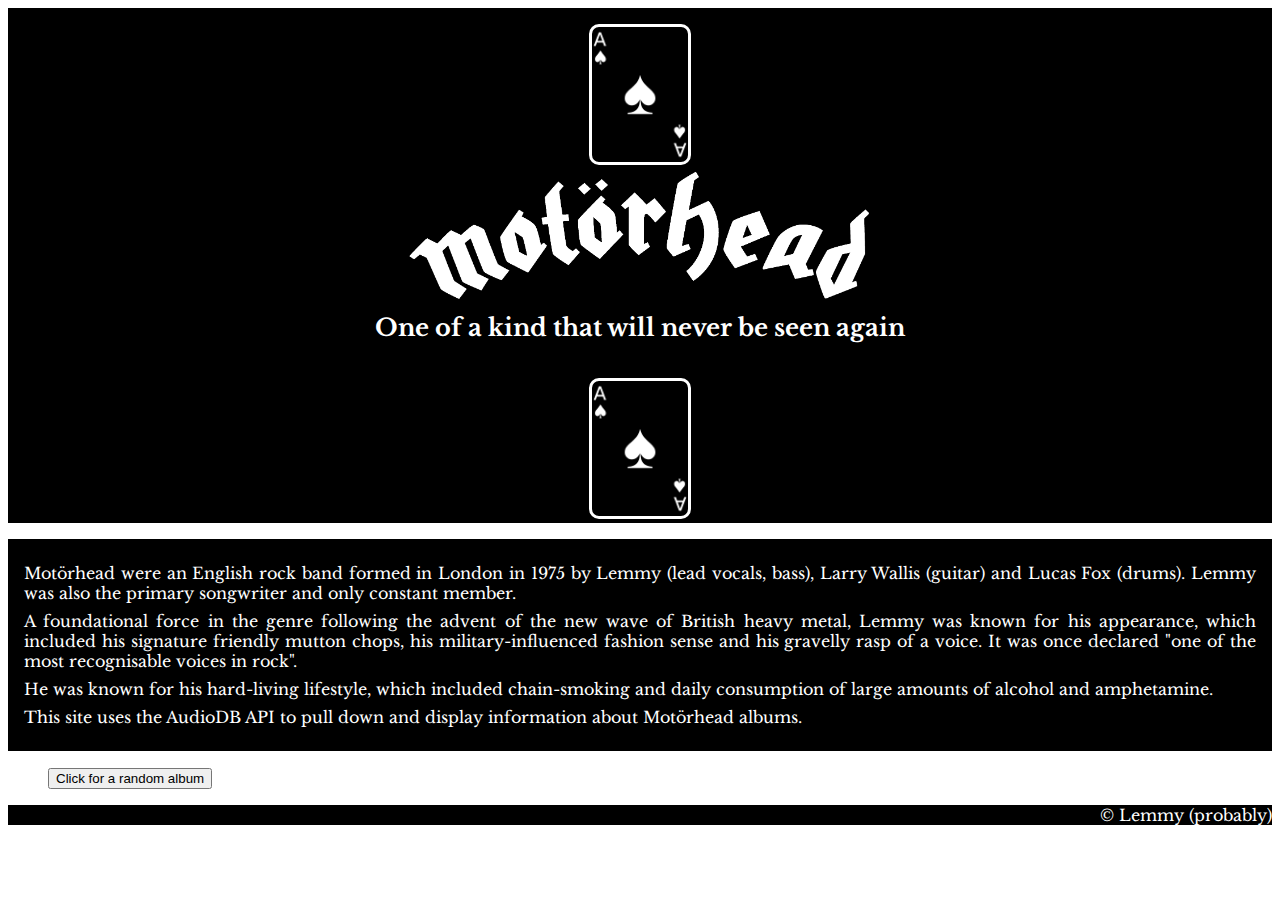
<file: lemmy/index.html>
<!DOCTYPE html>
<html lang="en">
<head>
    <meta charset="UTF-8">
    <meta http-equiv="X-UA-Compatible" content="IE=edge">
    <meta name="viewport" content="width=device-width, initial-scale=1.0">
    <link rel="preconnect" href="https://fonts.googleapis.com">
    <link rel="preconnect" href="https://fonts.gstatic.com" crossorigin>
    <link href="https://fonts.googleapis.com/css2?family=Libre+Baskerville:wght@400;700&display=swap" rel="stylesheet">
    <link href="https://cdn.jsdelivr.net/npm/bootstrap@5.2.0-beta1/dist/css/bootstrap.min.css" rel="stylesheet" integrity="sha384-0evHe/X+R7YkIZDRvuzKMRqM+OrBnVFBL6DOitfPri4tjfHxaWutUpFmBp4vmVor" crossorigin="anonymous">
    <link rel="stylesheet" href="./index.css">
    <title>Victory or Die!</title>
</head>
<body>
    <header class="container p-1">
        <div class="row">
            <div class="col ace-of-spades gx-0">
                <img src="./img/800px-Cards-A-Spade.svg.png">
            </div>
            <div class="col">
                <img src="./img/Motorhead-logo.png" class="img-fluid">
                <h2>One of a kind that will never be seen again</h2>
            </div>
            <div class="col ace-of-spades right gx-0">
                <img src="./img/800px-Cards-A-Spade.svg.png">
            </div>
        </div>
        
    </header>

    <div class="container">
        <div class="row d-inline-flex flex-wrap">
            <aside class="col-4"></aside>
            <section class="col">
                <summary>
                    <p>Motörhead were an English rock band formed in London in 1975 by Lemmy (lead vocals, bass), Larry Wallis (guitar) and Lucas Fox (drums). Lemmy was also the primary songwriter and only constant member.</p>
                    <p>A foundational force in the genre following the advent of the new wave of British heavy metal, Lemmy was known for his appearance, which included his signature friendly mutton chops, his military-influenced fashion sense and his gravelly rasp of a voice. It was once declared "one of the most recognisable voices in rock".</p>
                    <p>He was known for his hard-living lifestyle, which included chain-smoking and daily consumption of large amounts of alcohol and amphetamine.</p>
                    <p>This site uses the AudioDB API to pull down and display information about Motörhead albums.</p>
                </summary>
                <article class="container">
                    <section id="album-container"></section>
                </article> 
                <figure>
                    <button type="button" class="btn btn-dark btn-lg">Click for a random album</button>
                </figure>
            </section>
        </div>
    </div>

    <footer class="container">© Lemmy (probably)</footer>
    <script src="https://cdn.jsdelivr.net/npm/bootstrap@5.2.0-beta1/dist/js/bootstrap.bundle.min.js" integrity="sha384-pprn3073KE6tl6bjs2QrFaJGz5/SUsLqktiwsUTF55Jfv3qYSDhgCecCxMW52nD2" crossorigin="anonymous"></script>
    <script src="./index.js"></script>
</body>
</html>
</file>
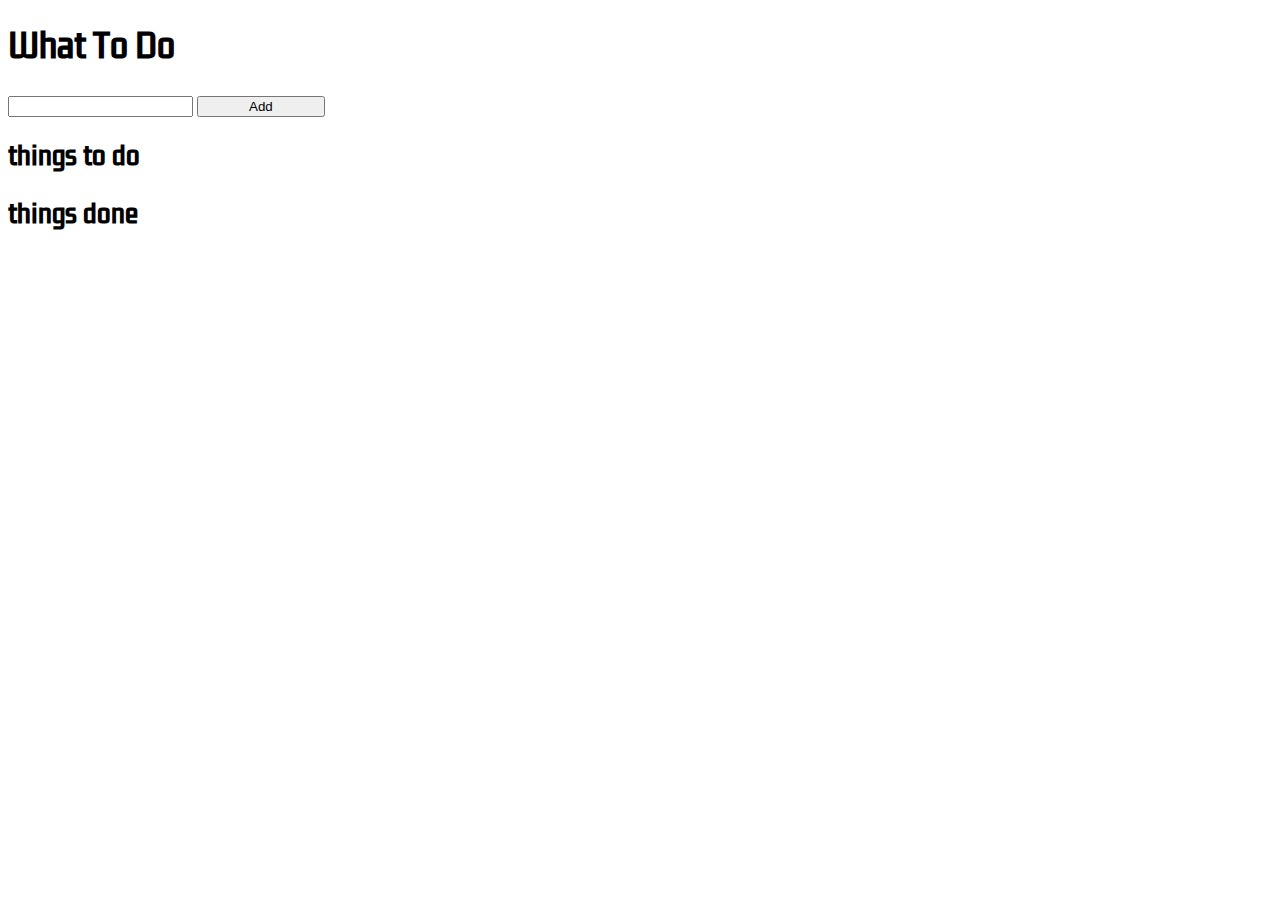
<file: toDoList/index.html>
<!DOCTYPE html>
<html lang="en">
<head>
    <meta charset="UTF-8">
    <meta http-equiv="X-UA-Compatible" content="IE=edge">
    <meta name="viewport" content="width=device-width, initial-scale=1.0">
    <link href="https://cdn.jsdelivr.net/npm/bootstrap@5.2.0-beta1/dist/css/bootstrap.min.css" rel="stylesheet" integrity="sha384-0evHe/X+R7YkIZDRvuzKMRqM+OrBnVFBL6DOitfPri4tjfHxaWutUpFmBp4vmVor" crossorigin="anonymous">
    <link rel="preconnect" href="https://fonts.googleapis.com">
    <link rel="preconnect" href="https://fonts.gstatic.com" crossorigin>
    <link href="https://fonts.googleapis.com/css2?family=Kdam+Thmor+Pro&display=swap" rel="stylesheet">
    <link rel="stylesheet" href="style.css">
    <title>ToDo</title>
</head>
<body>
    <div class="container">
        <header id="page-header" class="mt-3 text-center">
            <h1>What To Do</h1>
            <div id="to-do-form">
                <input type="text" id="new-todo"/>
                <button type="button" class="btn btn-danger">Add</button>
            </div>
        </header>
        <main id="to-do-lists" class="mt-5 text-center">
            <div class="row">
                <div class="col">
                    <div id="list-things-to-do">
                        <h2>things to do</h2>
                        <ul></ul>
                    </div>
                </div>
                <div class="col">
                    <div id="list-done-to-do">
                        <h2>things done</h2>
                        <ul></ul>
                    </div>
                </div>
            </div>
        </main>
    </div>

    <script src="https://cdn.jsdelivr.net/npm/bootstrap@5.2.0-beta1/dist/js/bootstrap.bundle.min.js" integrity="sha384-pprn3073KE6tl6bjs2QrFaJGz5/SUsLqktiwsUTF55Jfv3qYSDhgCecCxMW52nD2" crossorigin="anonymous"></script>
    <script src="./main.js"></script>
</body>
</html>
</file>
<file: lemmy/index.css>
body {
    color: white;
    font-family: 'Libre Baskerville', serif;
}
li {
    list-style: none;
    margin-top: 5px;
}
#splash-image {
    background-image: url("img/leftBanner.jpeg");
    background-repeat: no-repeat;
    background-size: 100% 100%;
    background-color: black;
}
#splash-image2 {
    background-image: url("img/leftBanner2.jpg");
    background-repeat: no-repeat;
    background-size: 100% 100%;
    background-color: black;
}
#splash-image3 {
    background-image: url("img/leftBanner3.jpg");
    background-repeat: no-repeat;
    background-size: 100% 100%;
    background-color: black;
}
summary {
    background-color: black;
    padding: 1em;
    margin-top: 1em;
}
p {
    margin: 0.5em 0;
    text-align: justify;
}
header {
    background-color: black;
    text-align: center;
}
footer {
    background-color: black;
}
#album-section {
    background-color: black;
    padding: 1em;
    margin-top: 1em;
    margin-bottom: 1em;
}
header img {
    height: 15vh;
    margin: 0 auto;
}
h2 {
    margin-top: 5px;
    font-size: 1.5em;
}
.constrained-full-height {
    height: calc(100vh - 188px);
}
footer {
    text-align: right;
}
a {
    color: white;
}
.ace-of-spades img{
    border-style: solid;
    border-color: white;
    border-radius: 10px;
    margin-top: 1em;
}
@media screen and (max-width: 750px){
    #splash-image {
        height: 40vh;
    }
    #splash-image2 {
        height: 40vh;
    }
    #splash-image3 {
        height: 40vh;
    }
    .col-4 {
        width: -webkit-fill-available;
    }
    figure {
        text-align: center;
    }
    .img-thumbnail {
        margin: auto;
    }
}
</file>
<file: toDoList/style.css>
body {
    font-family: 'Kdam Thmor Pro', sans-serif;
}
.completed-box {
    height: 10em;
    list-style: none;
    background-color: #ee6495;
    border-radius: 25px;
    color: white;
    padding-top: 1.5em;
}
.to-do-box {
    height: 10em;
    list-style: none;
    background-color: #6395ec;
    border-radius: 25px;
    color: white;
    padding-top: 1.5em;
}
li {
    margin-top: 10px;
    margin-bottom: 10px;
}
#to-do-form button {
    padding-left: 50px;
    padding-right: 50px;
}
</file>
